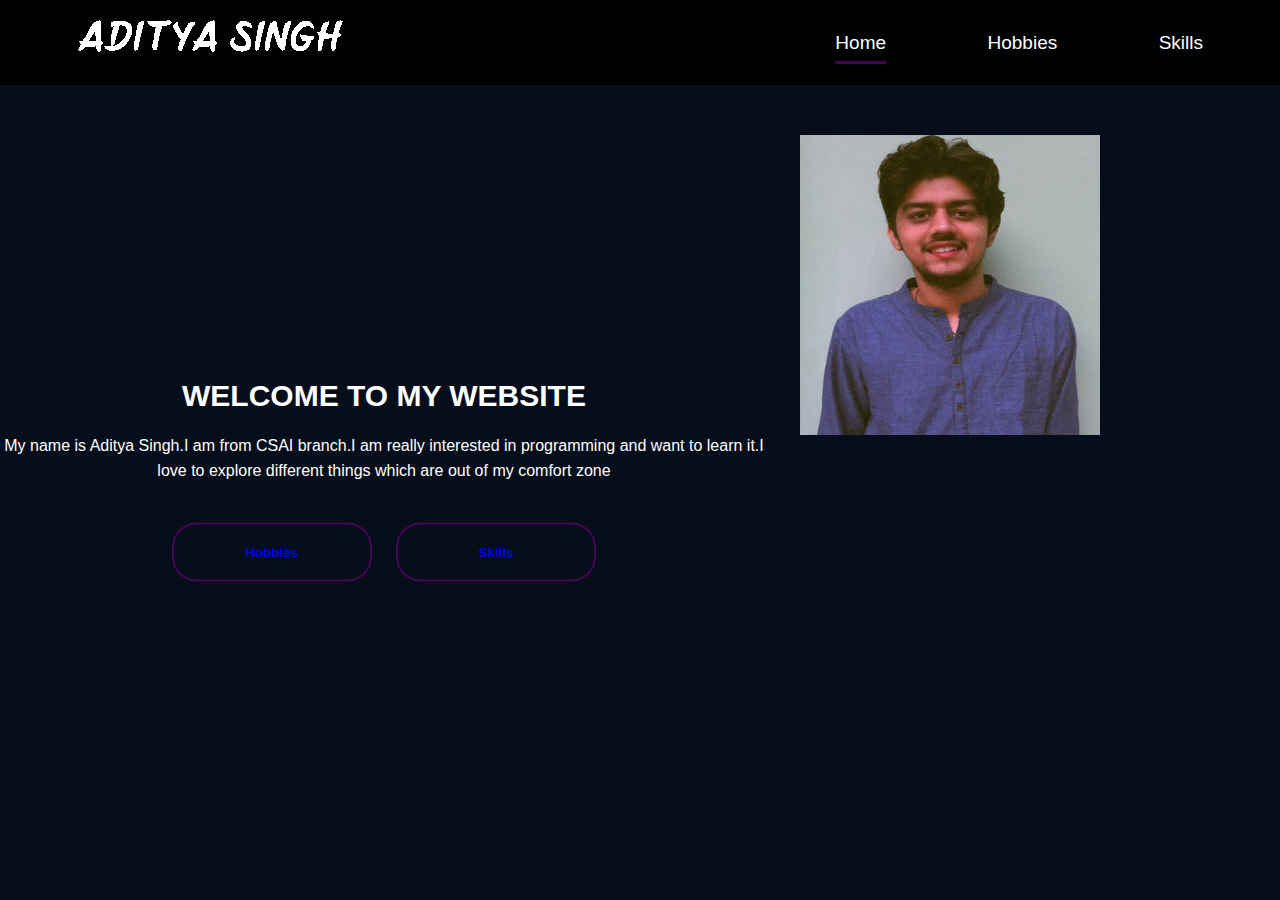
<file: index.html>
<!DOCTYPE html>
<html lang="en">
<head>
    <meta charset="UTF-8">
    <meta http-equiv="X-UA-Compatible" content="IE=edge">
    <meta name="viewport" content="width=device-width, initial-scale=1.0">
    <title>INTRO</title>
    <link rel="stylesheet" href="style2.css">
</head>


<body>
    <div class="banner">
        <div class="navbar">
            <div class="logo"><a href="index.html"><img src="LOGO.png" alt=""></a></div>
            <ul>
                <li class="home"><a href="index.html">Home</a></li>
                <li class="hobby"><a href="index2.html">Hobbies</a></li>
                <li class="skill"><a href="index3.html">Skills</a></li>

            </ul>
            
        </div>
        <div class="parent">
        <div class="content"> 
            <h1>WELCOME TO MY WEBSITE</h1>
            <p>My name is Aditya Singh.I am from CSAI branch.I am really interested in programming and want to learn it.I love to explore different things which are out of my comfort zone</p>
            <div>
                <button type="button"><span></span><a href="index2.html">Hobbies</a></button>
                <button type="button"><span></span><a href="index3.html">Skills</a></button>
            </div>
            
            </div>
            
        </div>
        
            <img src="photo.jpg" alt="meri tasweer" class="photo">
         </div>    
</body>
</html>
</file>
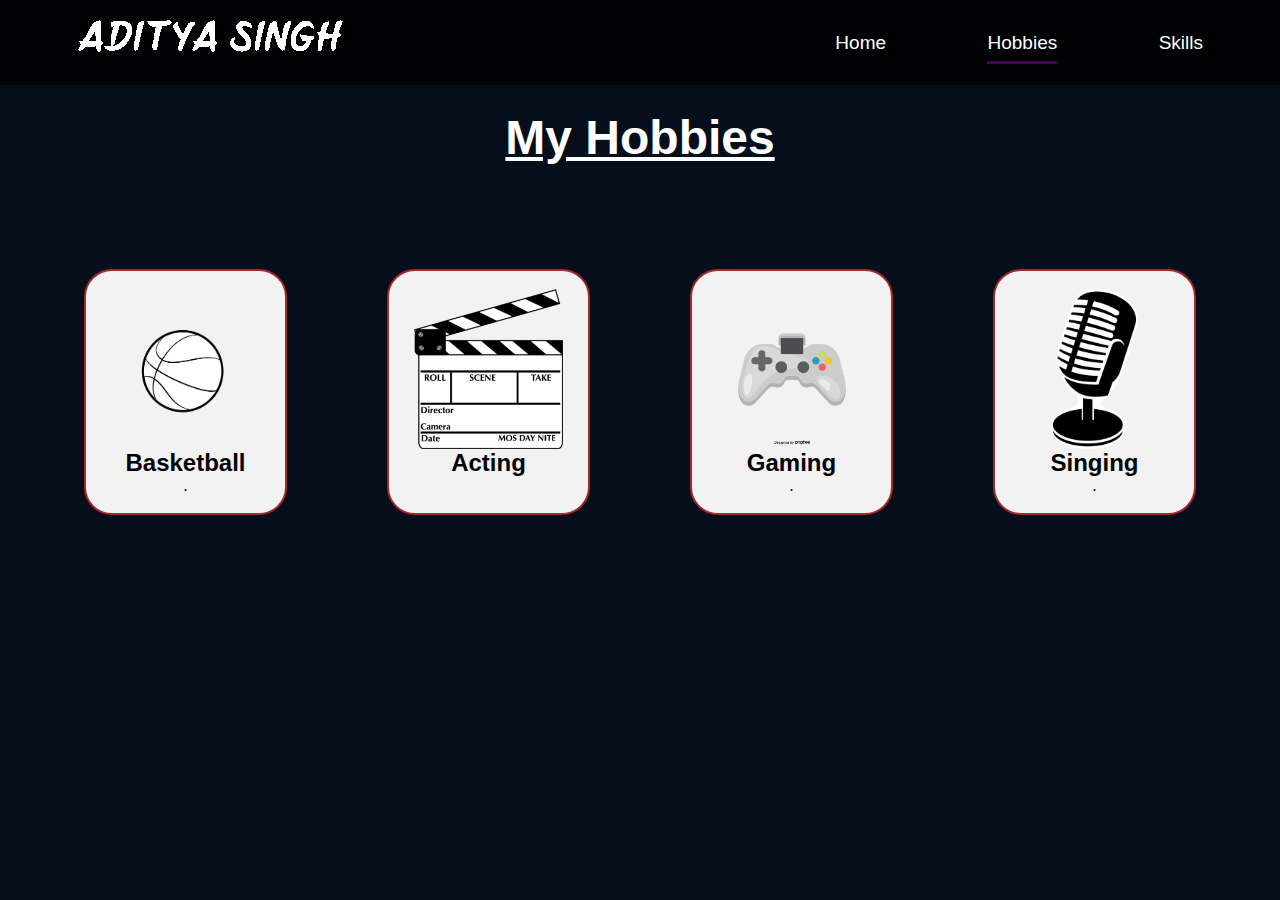
<file: index2.html>
<!DOCTYPE html>
<html lang="en">
<head>
    <meta charset="UTF-8">
    <meta http-equiv="X-UA-Compatible" content="IE=edge">
    <meta name="viewport" content="width=device-width, initial-scale=1.0">
    <title>Hobbies</title>
    <link rel="stylesheet" href="style3.css">
</head>
<body>
    <div class="banner">
        <div class="navbar">
            <div class="logo"><a href="index.html"><img src="LOGO.png" alt=""></a></div>
            <ul>
                <li class="home"><a href="index.html">Home</a></li>
                <li class="hobby"><a href="index2.html">Hobbies</a></li>
                <li class="skills"><a href="index3.html">Skills</a></li>

            </ul>
            
        </div>
        <section id="services-container">
            <h1 class="top">My Hobbies</h1>
            <div id="services">
                <div class="box">
                    <img src="basketball.png" alt="">
                    <h2 class="h-secondary center">Basketball</h2>
                    <p class="center">.</p>
                </div>
                <div class="box">
                    <img src="chess.png" alt="">
                    <h2 class="h-secondary center">Acting</h2>
                    <p class="center"></p>
                </div>
                <div class="box">
                    <img src="netflix.png" alt="">
                    <h2 class="h-secondary center">Gaming</h2>
                    <p class="center">.</p>
                </div>
                <div class="box">
                    <img src="mic.png" alt="">
                    <h2 class="h-secondary center">Singing</h2>
                    <p class="center">.</p>
                </div>
            </div>
        </section>
</body>
</html>
</file>
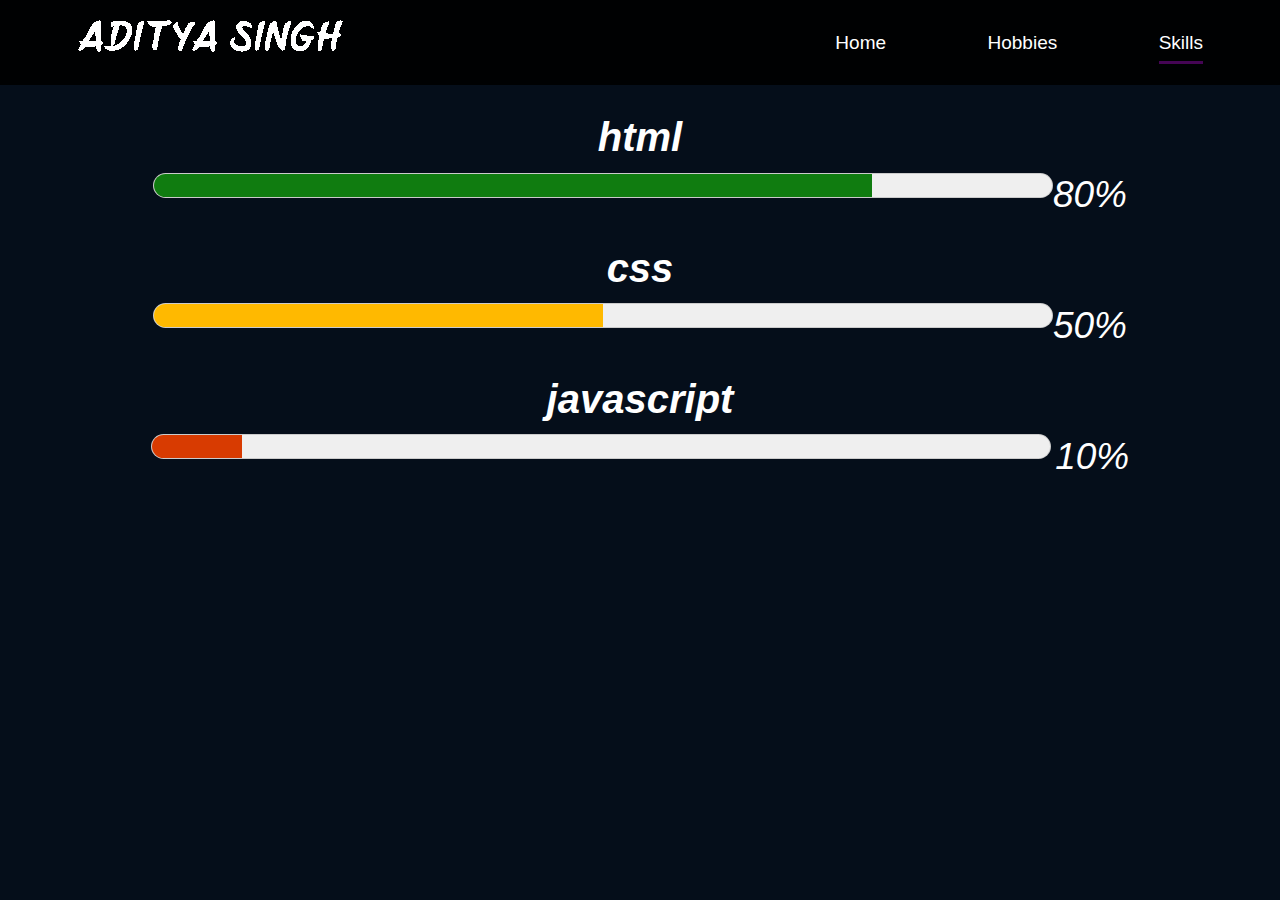
<file: index3.html>
<!DOCTYPE html>
<html lang="en">
<head>
    <meta charset="UTF-8">
    <meta http-equiv="X-UA-Compatible" content="IE=edge">
    <meta name="viewport" content="width=device-width, initial-scale=1.0">
    <title>Skills</title>
    <link rel="stylesheet" href="style.css">


</head>
<body>
    <div class="banner">
        <div class="navbar">
          <div class="logo"><a href="index.html"><img src="LOGO.png" alt=""></a></div>
            <ul>
                <li><a href="index.html">Home</a></li>
                <li><a href="index2.html">Hobbies</a></li>
                <li class="skills"><a href="#">Skills</a><div class="underline"></div></li>

            </ul>
            
        </div>
        <div class="parent">
        <div class="first">
            <label class="label"  for="html">
                <b> html </b>
                </label>
              <meter id="html" min="0" max="100" low="30" high="75" optimum="80" value="80"></meter><span>80%</span></div>
              <div class="first">
              <label class="label" for="css">
                <b> css </b>
                </label>
              <meter id="css" min="0" max="100" low="30" high="75" optimum="80" value="50"></meter><span>50%</span></div>
              <div class="first">
              <label class="label" for="javascript">
                <b> javascript </b>
                </label>
              <meter id="javascriipt" min="0" max="100" low="30" high="75" optimum="80" value="10"> </meter>
              <span>10%</span>
            </div>
        
        </div>
    
</body>
</html>
</file>
<file: style2.css>
*{
    margin: 0;
    padding: 0;
    font-family: sans-serif;

}

.banner{
    width: 100%;
    height: 100vh;
    background-color: rgb(5 14 26); ;

    background-size: cover;
    background-position:center ;

}
.navbar{
    margin: auto;
    padding: 4px 0;
    display: flex;
    align-items: center;
    justify-content: space-between;
    background-color: rgb(0 0 0 / 89%);
    

}

.logo{
    display: inline-block;
    margin: 0 20px;
    margin-left: 77px;
    position: relative;
}
.navbar ul li{
    list-style: none;
    display: inline-block;
    margin: 0 20px;
    position: relative;
    margin-right: 77px;

}  

.navbar ul li a{
    text-decoration: none;
    color: #fff ;
    font-size: 19px;

    
}    
.navbar ul li::after{
    content: '';
    height:3px;
    width: 0%;
    background: #450554;
    position: absolute;
    left: 0;
    bottom: -10px;
    transition: 0.5s;
}

.navbar ul li:hover:after{
    width: 100%;
}
.home::before{
    content:' ';
    height: 3px;
    position: absolute;
    background-color:#450554;
    margin: 29px auto;
    width: 100%;

}
.content{
    position: absolute;
    width: 60%;
    display: inline-block;
    top:50%;
    transform: translateY(-50%);
    text-align: center;
    color: #fff;
}
.content h1{
    font-size: 30px;
    margin-top: 80px;
}
.content p{
    margin:20px auto;
    font-weight: 100;
    line-height: 25px;

}

button{
    width: 200px;
    padding:20px 0;
    text-align: center;
    margin: 20px 10px;
    border-radius: 25px;
    font-weight: bold;
    border:2px solid #450554;
    background:transparent;
    color:#fff;
    cursor:pointer;
    position: relative;
    overflow: hidden;
}
button a{
    text-decoration: none;
    padding:15px 0;
}
span{
    background:#450554;
    height: 100%;
    width: 0%;
    border-radius: 25px;
    position: absolute;
    left: 0;
    bottom: 0; 
    z-index: -1;
    transition: 0.5s;
}
button:hover span{
    width: 100%;
}
button:hover{
    border:none;
}

.photo{
        position: absolute;
        height: 300px;
        width: 300px;
        margin-left: 800px;
        margin-top: 50px;
}
</file>
<file: style3.css>
*{
    margin: 0;
    padding: 0;
    font-family: sans-serif;

}

.banner{
    width: 100%;
    height: 100vh;
    background-color: rgb(5 14 26); 
    background-size: cover;
    background-position:center ;

}
.navbar{
    margin: auto;
    padding: 4px 0;
    display: flex;
    align-items: center;
    justify-content: space-between;

    background-color: rgb(0 0 0 / 89%);
    
    

}
.logo{
    display: inline-block;
    margin: 0 20px;
    margin-left: 77px;
    position: relative;
}

.navbar ul li{
    list-style: none;
    display: inline-block;
    margin: 0 20px;
    position: relative;
    margin-right: 77px;

}  

.navbar ul li a{
    text-decoration: none;
    color: #fff ;
    font-size: 19px;

    
}    
.navbar ul li::after{
    content: '';
    height:3px;
    width: 0%;
    background: #450554;
    position: absolute;
    left: 0;
    bottom: -10px;
    transition: 0.5s;
}

.navbar ul li:hover::after{
    height: 3px;
    background-color: #450554;
    margin: 0 auto;
    width: 100%;
}
.hobby::before{
    content:' ';
    height: 3px;
    position: absolute;
    background-color:#450554;
    margin: 29px auto;
    width: 100%;

}



.top{
    text-align: center;
    color: white;
    font-family:sans-serif;
    font-size: 3rem;
    text-decoration: underline;
    margin-top:25px;

}
#services{
    text-align: center;
    margin: 34px;
    display: flex;
}
#services .box{ 
    border: 2px solid brown;
    padding: 18px;
    margin: 70px 50px;
    border-radius: 28px;
    background: #f2f2f2;
    width: 500px;
}

#services .box img{ 
   height: 160px;
   margin: auto;
   display: block;
}

#services .box p{
    font-family: 'Bree Serif', serif;

}
</file>
<file: style.css>
*{
    margin: 0;
    padding: 0;
    font-family: sans-serif;

}

.banner{
    width: 100%;
    height: 100vh;
    background-color: rgb(5 14 26); 
    background-size: cover;
    background-position:center ;

}
.navbar{
    margin: auto;
    padding: 4px 0;
    display: flex;
    align-items: center;
    justify-content: space-between;

    background-color: rgb(0 0 0 / 89%);
    
    

}
.logo{
    display: inline-block;
    margin: 0 20px;
    margin-left: 77px;
    position: relative;
}

.navbar ul li{
    list-style: none;
    display: inline-block;
    margin: 0 20px;
    position: relative;
    margin-right: 77px;

}  

.navbar ul li a{
    text-decoration: none;
    color: #fff ;
    font-size: 19px;

    
}    
.navbar ul li::after{
    content: '';
    height:3px;
    width: 0%;
    background: #450554;
    position: absolute;
    left: 0;
    bottom: -10px;
    transition: 0.5s;
}

.navbar ul li:hover::after{
    height: 3px;
    background-color: #450554;
    margin: 0 auto;
    width: 100%;
}
.skills::before{
    content:' ';
    height: 3px;
    position: absolute;
    background-color:#450554;
    margin: 29px auto;
    width: 100%;

}

.parent{
    justify-content: center;
    
    
}
.first{
    justify-content: center;
    margin: 30px 10px;
    color: white;
    text-align: center;
    font-style:italic;
}
.label{
    display: inline-block;
    width: 60%;
    font-size: 40px;
}
.first meter{
    width: 900px;
    height: 50px;
}
.first span{
    font-size: 37px;
}
</file>
